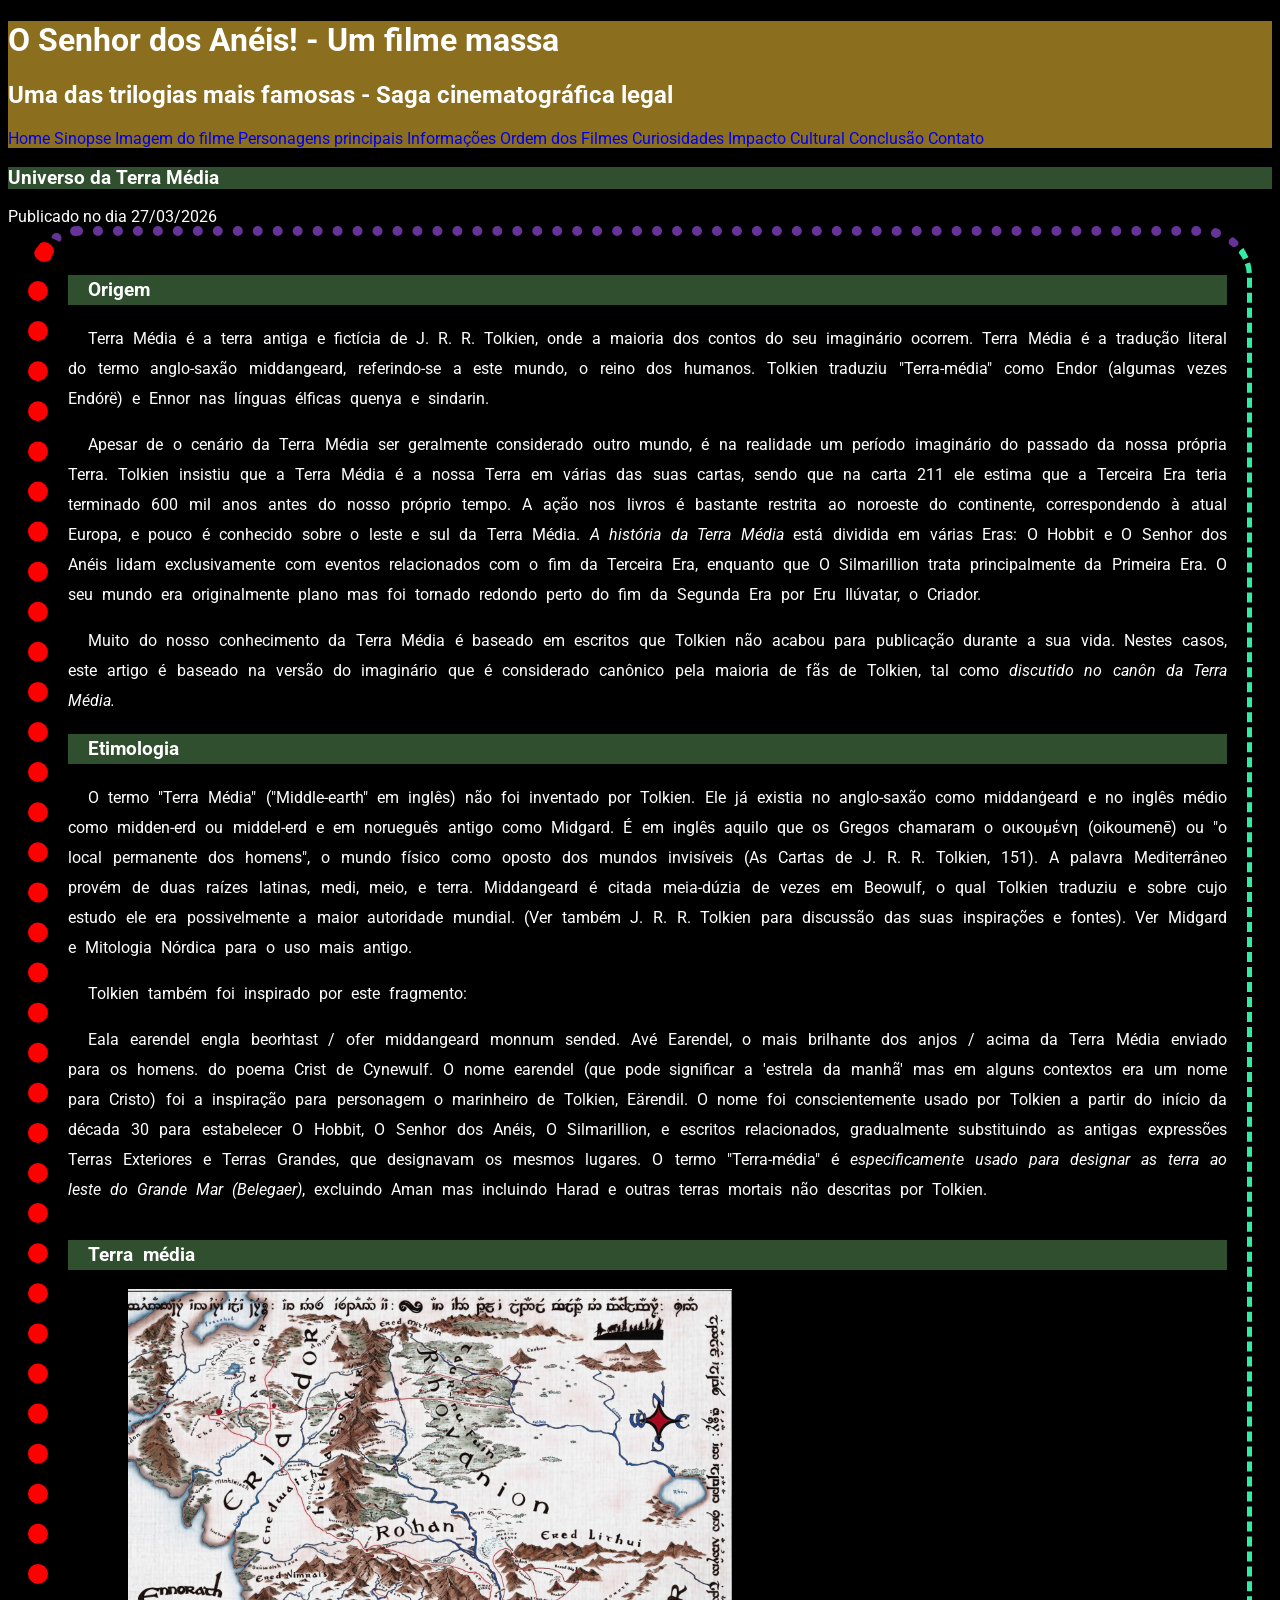
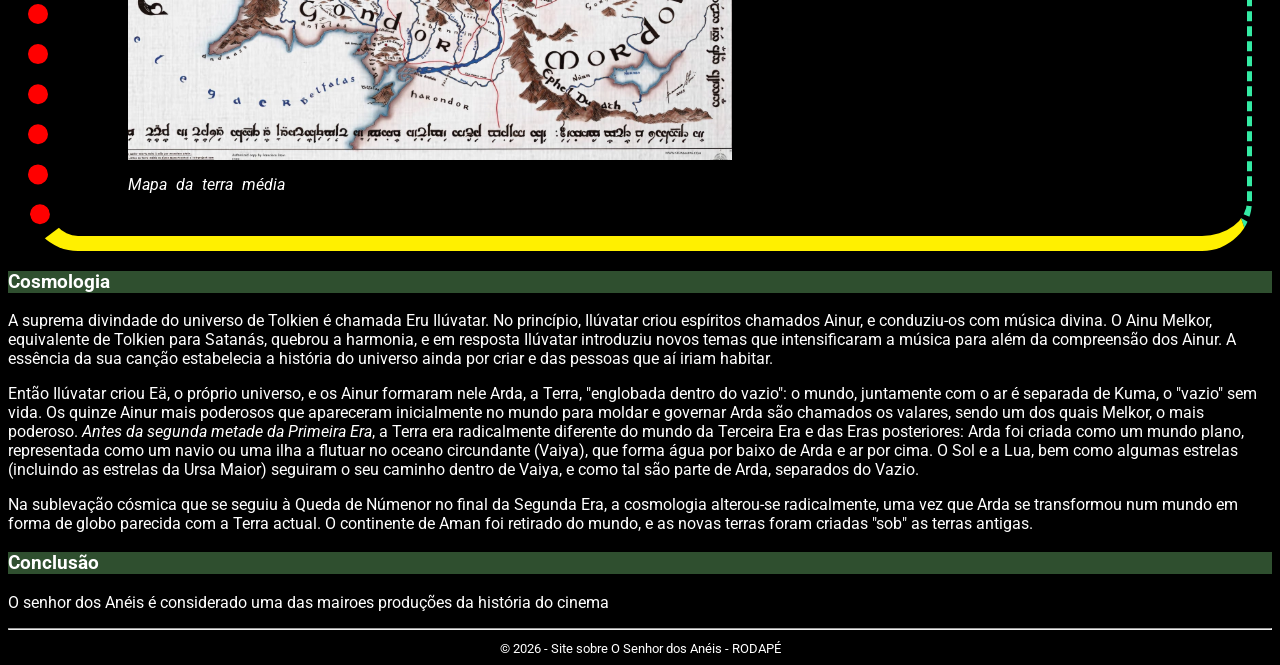
<file: index.html>
<!DOCTYPE html>
<html>
    <head>
        <title>Filme o Senhor dos Anéis</title>
        <meta charset="utf8">
        <link rel="stylesheet" href="styles.css" type="text/css">
        <link rel="icon" type="image/x-icon" href="img/espada.ico"></link>
    </head>
    <body>
        <header id="titulo_top">
            <h1>O Senhor dos Anéis! - Um filme massa</h1>
            <h2>Uma das trilogias mais famosas - Saga cinematográfica legal</h2>

            <nav>
                <a href="index.html">Home</a>
                <a href="sinopse.html">Sinopse</a>
                <a href="imagemfilme.html">Imagem do filme</a>
                <a href="personagens.html">Personagens principais</a>
                <a href="informacoes.html">Informações</a>
                <a href="ordem.html">Ordem dos Filmes</a>
                <a href="curiosidades.html">Curiosidades</a>
                <a href="impacto.html">Impacto Cultural</a>
                <a href="#conclusao">Conclusão</a>
                <a href="contato.html">Contato</a>
            </nav>
        </header>
        <main>
            <header>
                <h3 class="titulo_secundario">Universo da Terra Média</h3>

            <div id="conclusao"></div>
                <h3 class="titulo_secundario"></h3>
                <span>Publicado no dia 27/03/2026</span>
            </header>

            <div id="layout">
                <article>
                    <section>
                        <h3 class="titulo_secundario">Origem</h3>
                            <p>Terra Média é a terra antiga e fictícia de J. R. R. Tolkien, onde a maioria dos 
                            contos do seu imaginário ocorrem. Terra Média é a tradução literal do termo 
                            anglo-saxão middangeard, referindo-se a este mundo, o reino dos humanos. 
                            Tolkien traduziu "Terra-média" como Endor (algumas vezes Endórë) e Ennor 
                            nas línguas élficas quenya e sindarin.</p>

                            <p>Apesar de o cenário da Terra Média ser geralmente considerado outro mundo, 
                            é na realidade um período imaginário do passado da nossa própria Terra. 
                            Tolkien insistiu que a Terra Média é a nossa Terra em várias das suas cartas, 
                            sendo que na carta 211 ele estima que a Terceira Era teria terminado 600 mil 
                            anos antes do nosso próprio tempo. A ação nos livros é bastante restrita ao 
                            noroeste do continente, correspondendo à atual Europa, e pouco é conhecido 
                            sobre o leste e sul da Terra Média. <em>A história da Terra Média</em> está dividida em 
                            várias Eras: O Hobbit e O Senhor dos Anéis lidam exclusivamente com 
                            eventos relacionados com o fim da Terceira Era, enquanto que O Silmarillion 
                            trata principalmente da Primeira Era. O seu mundo era originalmente plano 
                            mas foi tornado redondo perto do fim da Segunda Era por Eru Ilúvatar, o 
                            Criador.</p>

                            <p>Muito do nosso conhecimento da Terra Média é baseado em escritos que 
                            Tolkien não acabou para publicação durante a sua vida. Nestes casos, este 
                            artigo é baseado na versão do imaginário que é considerado canônico pela 
                            maioria de fãs de Tolkien, tal como <em>discutido no canôn da Terra Média.</em></p>
                    </section>

                    <section>
                        <h3 class="titulo_secundario">Etimologia</h3>
                        <p>O termo "Terra Média" ("Middle-earth" em inglês) não foi inventado por 
                        Tolkien. Ele já existia no anglo-saxão como middanġeard e no inglês médio 
                        como midden-erd ou middel-erd e em norueguês antigo como Midgard. É em 
                        inglês aquilo que os Gregos chamaram o οικουμένη (oikoumenē) ou "o local 
                        permanente dos homens", o mundo físico como oposto dos mundos invisíveis 
                        (As Cartas de J. R. R. Tolkien, 151). A palavra Mediterrâneo provém de duas 
                        raízes latinas, medi, meio, e terra. Middangeard é citada meia-dúzia de vezes em Beowulf, o qual Tolkien 
                        traduziu e sobre cujo estudo ele era possivelmente a maior autoridade 
                        mundial. (Ver também J. R. R. Tolkien para discussão das suas inspirações e 
                        fontes). Ver Midgard e Mitologia Nórdica para o uso mais antigo.</p>

                        <p>Tolkien também foi inspirado por este fragmento: </p>

                        <p>Eala earendel engla beorhtast / ofer middangeard monnum sended. 
                        Avé Earendel, o mais brilhante dos anjos / acima da Terra Média enviado para 
                        os homens. do poema Crist de Cynewulf. O nome earendel (que pode 
                        significar a 'estrela da manhã' mas em alguns contextos era um nome para 
                        Cristo) foi a inspiração para personagem o marinheiro de Tolkien, Eärendil. 
                        O nome foi conscientemente usado por Tolkien a partir do início da década 30 
                        para estabelecer O Hobbit, O Senhor dos Anéis, O Silmarillion, e escritos 
                        relacionados, gradualmente substituindo as antigas expressões Terras 
                        Exteriores e Terras Grandes, que designavam os mesmos lugares. O termo 
                        "Terra-média" é <em>especificamente usado para designar as terra ao leste do 
                        Grande Mar (Belegaer)</em>, excluindo Aman mas incluindo Harad e outras terras 
                        mortais não descritas por Tolkien.</p>
                    </section>
                </article>

                <aside>
                    <h3 class="titulo_secundario">Terra média</h3>
                    <figure>
                        <img src="img/terra_media.png" alt="Mapa da terra média">
                        <figcaption><em>Mapa da terra média</em></figcaption>
                    </figure>
                </aside>
            </div>

            <article>
                <section>
                    <h3 class="titulo_secundario">Cosmologia</h3>
                    <p class="teste_display">A suprema divindade do universo de Tolkien é chamada Eru Ilúvatar. No 
                    princípio, Ilúvatar criou espíritos chamados Ainur, e conduziu-os com música 
                    divina. O Ainu Melkor, equivalente de Tolkien para Satanás, quebrou a 
                    harmonia, e em resposta Ilúvatar introduziu novos temas que intensificaram a 
                    música para além da compreensão dos Ainur. A essência da sua canção 
                    estabelecia a história do universo ainda por criar e das pessoas que aí iriam 
                    habitar.</p>

                    <p class="teste_display">Então Ilúvatar criou Eä, o próprio universo, e os Ainur formaram nele Arda, a 
                    Terra, "englobada dentro do vazio": o mundo, juntamente com o ar é separada 
                    de Kuma, o "vazio" sem vida. Os quinze Ainur mais poderosos que 
                    apareceram inicialmente no mundo para moldar e governar Arda são 
                    chamados os valares, sendo um dos quais Melkor, o mais poderoso. 
                    <em>Antes da segunda metade da Primeira Era</em>, a Terra era radicalmente diferente 
                    do mundo da Terceira Era e das Eras posteriores: Arda foi criada como um 
                    mundo plano, representada como um navio ou uma ilha a flutuar no oceano 
                    circundante (Vaiya), que forma água por baixo de Arda e ar por cima. O Sol e 
                    a Lua, bem como algumas estrelas (incluindo as estrelas da Ursa Maior) 
                    seguiram o seu caminho dentro de Vaiya, e como tal são parte de Arda, 
                    separados do Vazio.</p>

                    <p class="teste_display">Na sublevação cósmica que se seguiu à Queda de Númenor no final da 
                    Segunda Era, a cosmologia alterou-se radicalmente, uma vez que Arda se 
                    transformou num mundo em forma de globo parecida com a Terra actual. O 
                    continente de Aman foi retirado do mundo, e as novas terras foram criadas 
                    "sob" as terras antigas.</p>
                </section>

                <section id="conclusao">
                <h3 class="titulo_secundario">Conclusão</h3>
                    <p>O senhor dos Anéis é considerado uma das mairoes produções da história do cinema</p>
            </section>
        </article>

        <footer class="rodape">
            <hr>
            <small>© 2026 - Site sobre O Senhor dos Anéis - RODAPÉ </small>
        </footer>
    </main> 
</body>
</html>
</file>
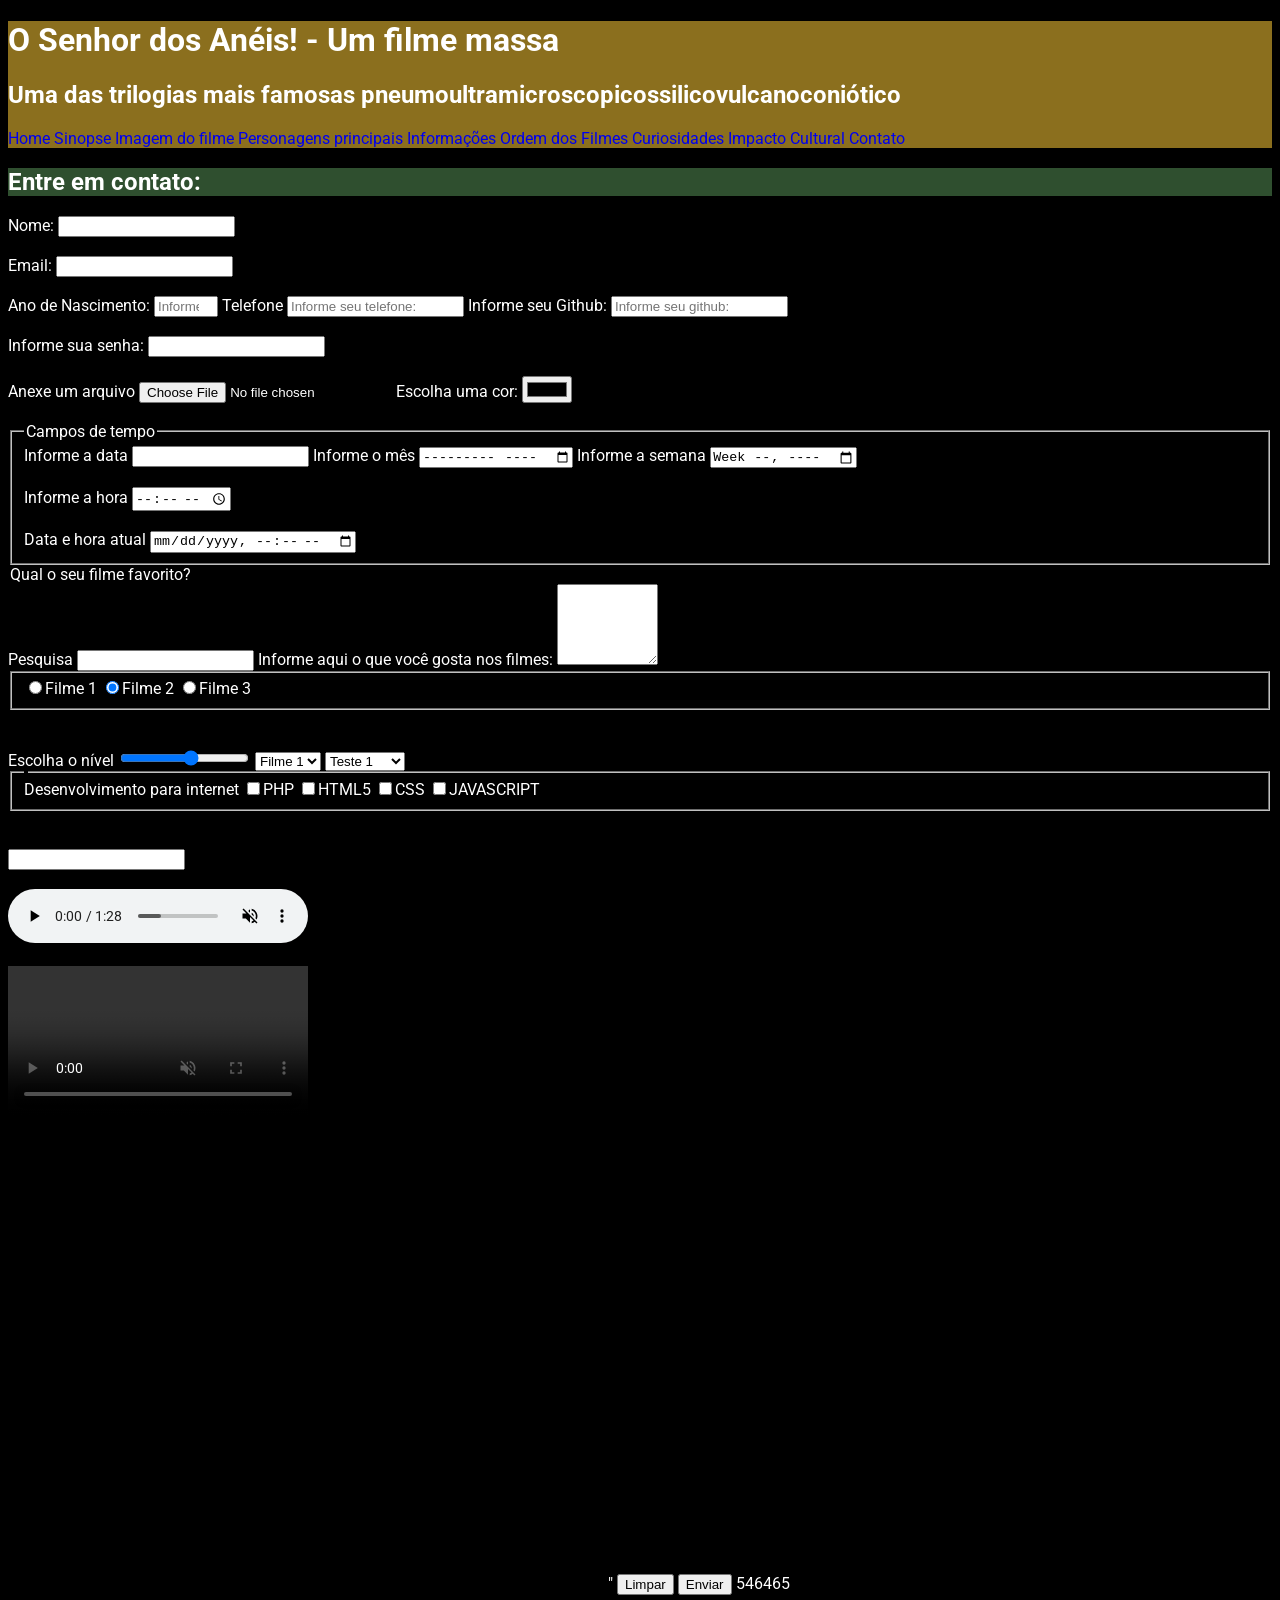
<file: contato.html>
<!DOCTYPE html>
<html lang="pt-br">
<head>
    <meta charset="UTF-8">
    <meta name="viewport" content="width=device-width, initial-scale=1.0">
    <title>Contato</title>
    <link rel="stylesheet" href="styles.css">
</head>
<body>
    <div id="titulo_top">
            <h1>O Senhor dos Anéis! - Um filme massa</h1>
            <h2>Uma das trilogias mais famosas pneumoultramicroscopicossilico<wbr>vulcanoconiótico</h2>
            <nav>
                <a href="index.html">Home</a>
                <a href="sinopse.html">Sinopse</a>
                <a href="imagemfilme.html">Imagem do filme</a>
                <a href="personagens.html">Personagens principais</a>
                <a href="informacoes.html">Informações</a>
                <a href="ordem.html">Ordem dos Filmes</a>
                <a href="curiosidades.html">Curiosidades</a>
                <a href="impacto.html">Impacto Cultural</a>
                <a href="contato.html">Contato</a>
            </nav>
        </div>
        <h2 class="titulo_secundario">Entre em contato:</h2>
        <form action="processa.php" method="POST" autocomplete="off">
            <label for="nomepessoa"> Nome:</label>
            <input type="text" name="nomepessoas"
            id="nomepessoa" minlength="3" maxlength="15" require placeholder=""><br><br>

            <label for="email">Email:</label>
            <input type="email" name="email" id="email" required><br><br>

            <label for="ano">Ano de Nascimento:</label>
            <input type="number" id="ano" name="ano" max="2026" min="1900" placeholder="Informe seu ano de nascimento">

            <label for="telefone">Telefone</label>
            <input type="number" id="telefone" name="telefone" placeholder="Informe seu telefone:">
            
            <label for="github">Informe seu Github:</label>
            <input type="url" name="github" id="github" placeholder="Informe seu github:"><br><br>

            <label for="senha">Informe sua senha:</label>
            <input type="password" id="senha" name="senha"><br><br>

            <label for="arquivo">Anexe um arquivo</label>
            <input type="file" id="arquivo" name="arquivo">

            <label for="color">Escolha uma cor:</label>
            <input type="color" id="color" name="color"><br><br>

            <fieldset>
                <legend>Campos de tempo</legend>
                <label for="data">Informe a data</label>
                <input type="data" id="data" name="data">

                <label for="mes">Informe o mês</label>
                <input type="month" id="mes" name="mes">

                <label for="semana">Informe a semana</label>
                <input type="week" id="semana" name="semana"><br><br>

                <label for="hora">Informe a hora</label>
                <input type="time" id="hora" name="hora"><br><br>

                <label for="datahora">Data e hora atual</label>
                <input type="datetime-local" id="datahora" name="datahora">
            </fieldset>
                <legend>Qual o seu filme favorito?</legend>
                <label for="pesquisa">Pesquisa</label>
                <input type="search" id="pesquisa" name="pesquisa">

                <label for="descricao">Informe aqui o que você gosta nos filmes:</label>
                <textarea cols="10" rows="5" name="descricao" id="descricao"></textarea><br><be></be>

                <fieldset>
                <label for="filme1"><input type="radio" name="filme" id="filme1" value="Filme 1">Filme 1</label>

                <label for="filme2"><input checked type="radio" name="filme" id="filme2" value="Filme 2">Filme 2</label>
                
                <label for="filme3"><input type="radio" name="filme" id="filme3" value="Filme 3">Filme 3</label>
            </fieldset><br><br>

            <label for="nivel">Escolha o nível</label>
            <input type="range" max="10" min="1" id="nivel">

            <select>
                <option value="filme 1">Filme 1</option>
                <option value="filme 2">Filme 2</option>
                <option velue="filme 3">Filme 3</option>
            </select>

            <select id="lista_suspensa" name="lista">
                <optgroup label="Teste de legenda no combobox">
                    <option value="Teste 1">Teste 1</option>
                    <option value="Teste 2">Teste 2</option>
                    <option value="Teste 3">Teste 3</option>
                </optgroup>
                <optgroup label="Teste de elgenda no combobox 2">
                    <option value="Teste 4">Teste 4</option>
                    <option value="Teste 5">Teste 5</option>
                    <option value="Teste 6">Teste 6</option>
            </select>
            <fieldset>
                <legend></legend>Desenvolvimento para internet</legend>
                <label><input type="checkbox" name="php" value="php">PHP</label>
                <label><input type="checkbox" name="html5" value="html5">HTML5</label>
                <label><input type="checkbox" name="css" value=css>CSS</label>
                <label><input type="checkbox" name="js" value="js">JAVASCRIPT</label>
            </fieldset><br><br>

            <!-- Datalist possíveis ganhadores da copa do mundo 26-->
            <input type="text" id="busca_datalist" list="paises">
            <datalist id="paises">
                <option>Brasil</option>
                <option>França</option>
                <option>Argentina</option>
                <option>Alemanha</option>
                <option>Inglaterra</option>
                <option>Espanha</option>
            </datalist><br><br>
        
            <audio controls muted autopla loop>
                <source src="audio/musica.mp3" type="audio/mp3">
                Navegador não é compatível para executar áudio!
            </audio><br><br>

            <video controls muted autopla loop poster="">
                <source src="videos/videoteste.mp4" type="video/mp4">
            </video>

            <iframe width="560" heigh="315" src="https://www.youtube.com/embed/mk1gcdv27ro?si=9t06itg8Gg4dyd3" title="Youtube video player" frameborder="0" allow="accelerometer; autoplay; clipoboard-write;encrypted-media; gyroscope; picture-in-picture; web-sahre" referrerpolicy="strict-origin-when-cross-origin" allowfullscreen></iframe><br><br>

            <iframe src="https://www.google.com/maps/embed?pb=!1m18!1m12!1m3!1d1857717.038780049!2d-54.41447426710707!3d-24.576990456039294!2m3!1f0!2f0!3f0!3m2!1i1024!2i768!4f13.1!3m3!1m2!1s0x94f3d15547bda185%3A0xd0cbc7fb7cc4a1a6!2sUNIPAR%20-%20Universidade%20Paranaense%20-%20Cascavel!5e0!3m2!1spt-BR!2sbr!4v1774307409922!5m2!1spt-BR!2sbr" width="600" height="450" style="border:0;" allowfullscreen="" loading="lazy" referrerpolicy="no-referrer-when-downgrade"></iframe>"

            <button type="reset">Limpar</button>
            <button type="submit">Enviar</button>

            546465

        </form>
</body>
</html>
</file>
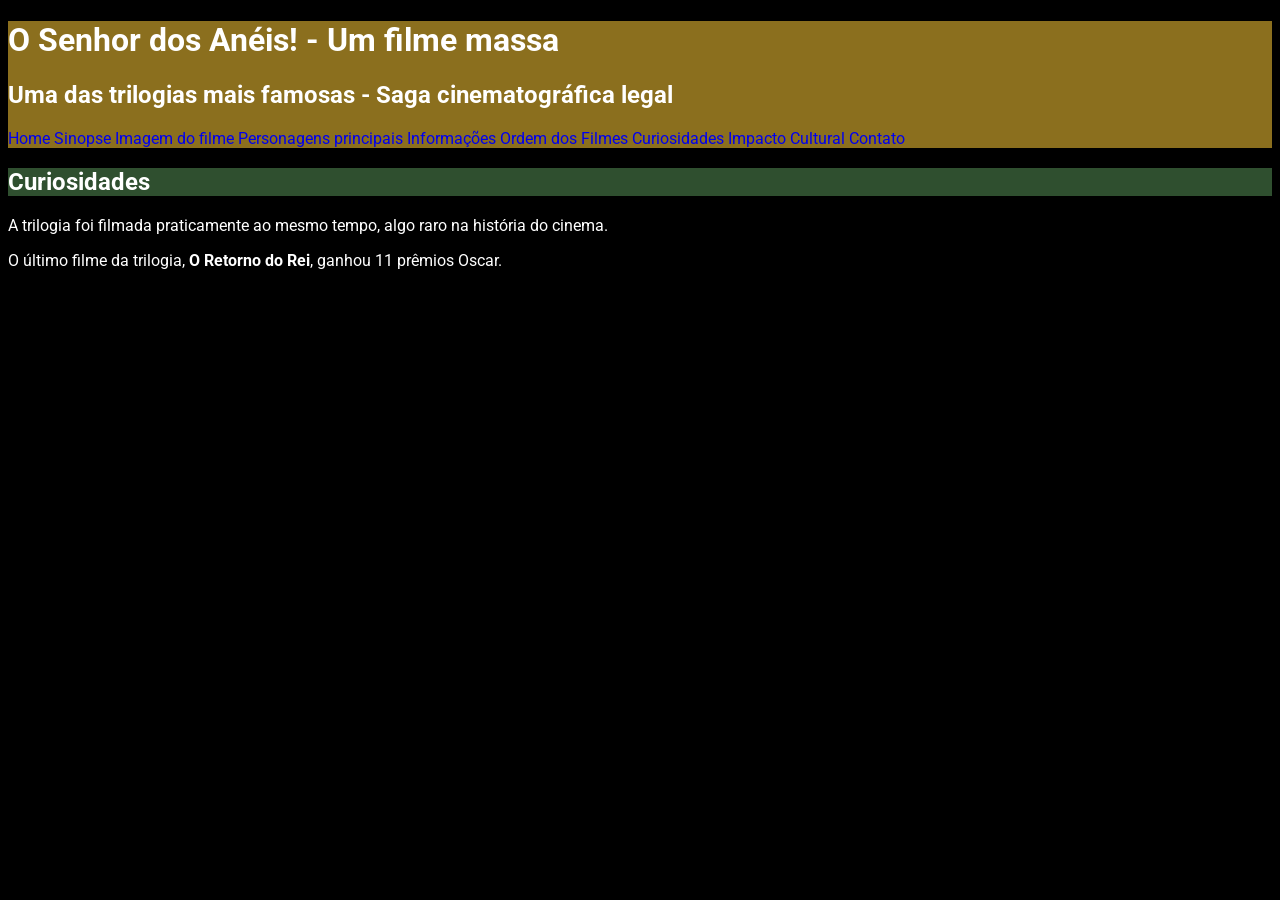
<file: curiosidades.html>
<!DOCTYPE html>
<html lang="pt-br">
<head>
    <meta charset="UTF-8">
    <meta name="viewport" content="width=device-width, initial-scale=1.0">
    <title>Curiosidades</title>
    <link rel="stylesheet" href="styles.css">
</head>
<body>
    <div id="titulo_top">
            <h1>O Senhor dos Anéis! - Um filme massa</h1>
            <h2>Uma das trilogias mais famosas - Saga cinematográfica legal</h2>

            <nav>
                <a href="index.html">Home</a>
                <a href="sinopse.html">Sinopse</a>
                <a href="imagemfilme.html">Imagem do filme</a>
                <a href="personagens.html">Personagens principais</a>
                <a href="informacoes.html">Informações</a>
                <a href="ordem.html">Ordem dos Filmes</a>
                <a href="curiosidades.html">Curiosidades</a>
                <a href="impacto.html">Impacto Cultural</a>
                <a href="contato.html">Contato</a>
            </nav>
        </div>
    <h2 class="titulo_secundario">Curiosidades</h2>
            <p>A trilogia foi filmada praticamente ao mesmo tempo, algo raro na história do cinema.</p>
            <p>O último filme da trilogia, <strong>O Retorno do Rei</strong>, ganhou 11 prêmios Oscar.</p>
</body>
</html>
</file>
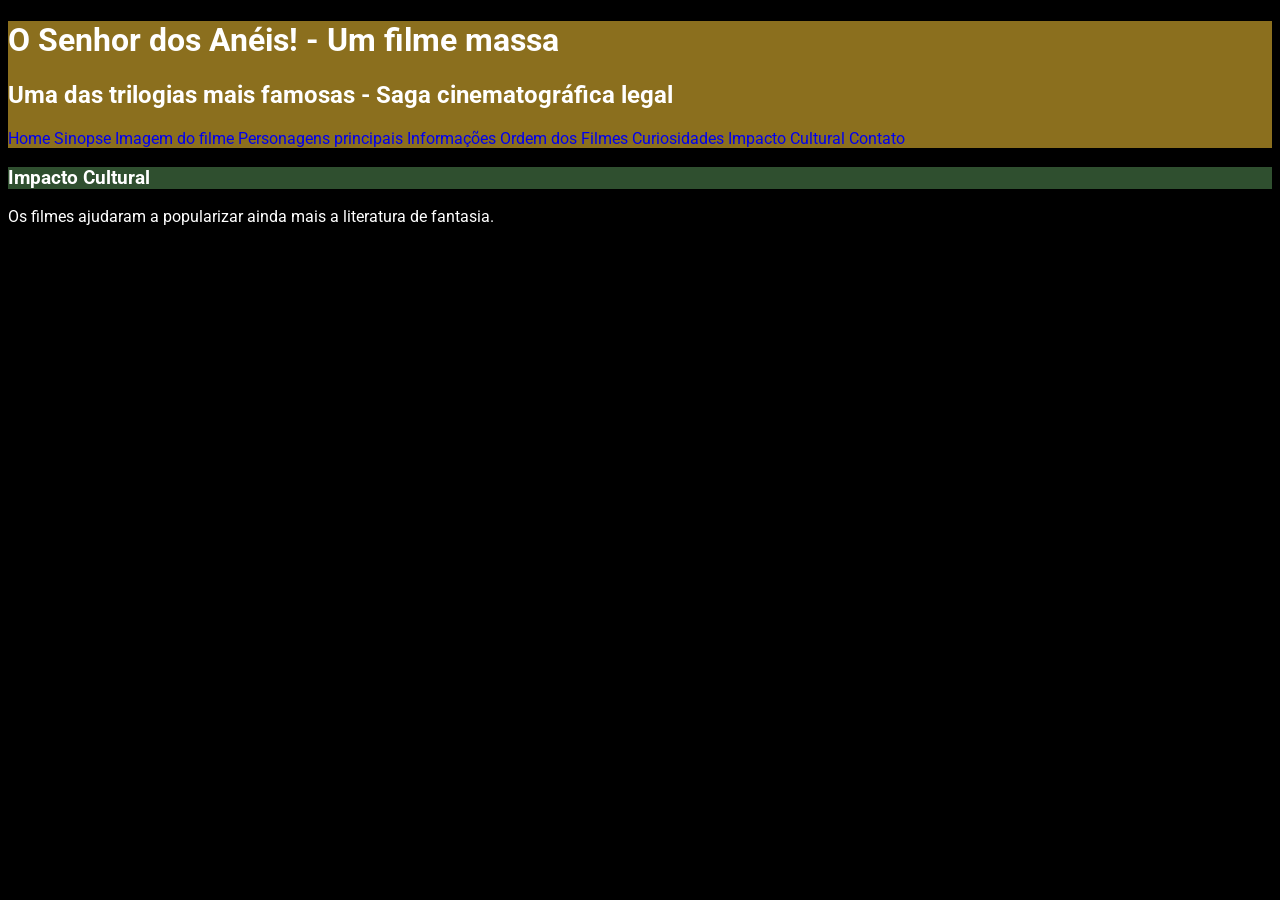
<file: impacto.html>
<!DOCTYPE html>
<html lang="pt-br">
<head>
    <meta charset="UTF-8">
    <meta name="viewport" content="width=device-width, initial-scale=1.0">
    <title>Impacto Cultural</title>
    <link rel="stylesheet" href="styles.css">
</head>
<body>
    <div id="titulo_top">
            <h1>O Senhor dos Anéis! - Um filme massa</h1>
            <h2>Uma das trilogias mais famosas - Saga cinematográfica legal</h2>

            <nav>
                <a href="index.html">Home</a>
                <a href="sinopse.html">Sinopse</a>
                <a href="imagemfilme.html">Imagem do filme</a>
                <a href="personagens.html">Personagens principais</a>
                <a href="informacoes.html">Informações</a>
                <a href="ordem.html">Ordem dos Filmes</a>
                <a href="curiosidades.html">Curiosidades</a>
                <a href="impacto.html">Impacto Cultural</a>
                <a href="contato.html">Contato</a>
            </nav>
        </div>
    <h3 class="titulo_secundario">Impacto Cultural</h3>
            <p>Os filmes ajudaram a popularizar ainda mais a literatura de fantasia.</p>
</body>
</html>
</file>
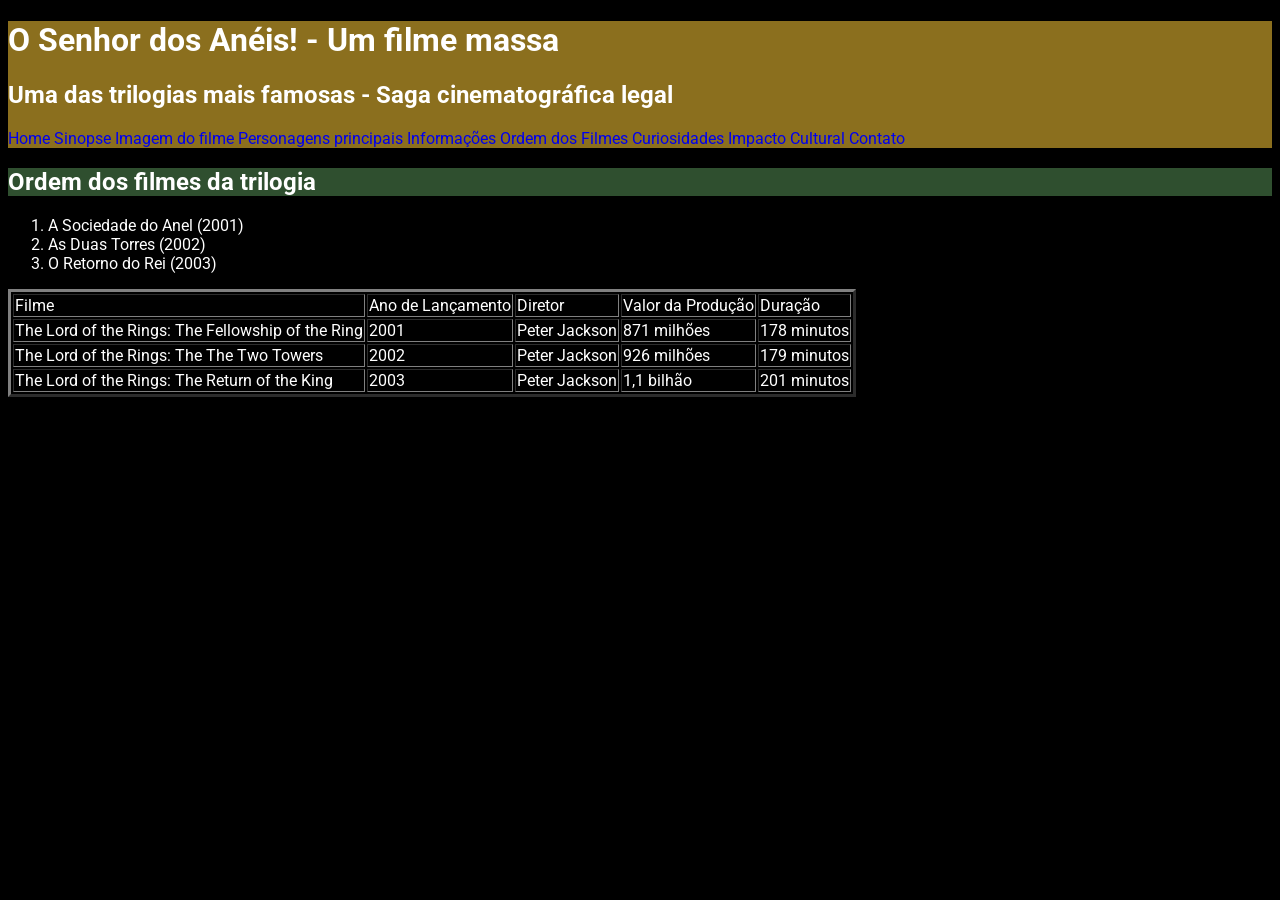
<file: ordem.html>
<!DOCTYPE html>
<html lang="pt-br">
<head>
    <meta charset="UTF-8">
    <meta name="viewport" content="width=device-width, initial-scale=1.0">
    <title>Ordem dos Filmes</title>
    <link rel="stylesheet" href="styles.css">
</head>
<body>
    <div id="titulo_top">
            <h1>O Senhor dos Anéis! - Um filme massa</h1>
            <h2>Uma das trilogias mais famosas - Saga cinematográfica legal</h2>

            <nav>
                <a href="index.html">Home</a>
                <a href="sinopse.html">Sinopse</a>
                <a href="imagemfilme.html">Imagem do filme</a>
                <a href="personagens.html">Personagens principais</a>
                <a href="informacoes.html">Informações</a>
                <a href="ordem.html">Ordem dos Filmes</a>
                <a href="curiosidades.html">Curiosidades</a>
                <a href="impacto.html">Impacto Cultural</a>
                <a href="contato.html">Contato</a>
            </nav>
        </div>
    <h2 class="titulo_secundario">Ordem dos filmes da trilogia</h2>
        <ol>
            <li>A Sociedade do Anel (2001)</li>
        <li>As Duas Torres (2002)</li>
        <li>O Retorno do Rei (2003)</li>
        </ol>

        <table border="3">
            <tr>
                <td>Filme</td>
                <td>Ano de Lançamento</td>
                <td>Diretor</td>
                <td>Valor da Produção</td>
                <td>Duração</td>
            </tr>
            <tr>
                <td>The Lord of the Rings: The Fellowship of the Ring</td>
                <td>2001</td>
                <td>Peter Jackson</td>
                <td>871 milhões</td>
                <td>178 minutos</td>
            </tr>
            <tr>
                <td>The Lord of the Rings: The The Two Towers</td>
                <td>2002</td>
                <td>Peter Jackson</td>
                <td>926 milhões</td>
                <td>179 minutos</td>
            </tr>
            <tr>
                <td>The Lord of the Rings: The Return of the King</td>
                <td>2003</td>
                <td>Peter Jackson</td>
                <td>1,1 bilhão</td>
                <td>201 minutos</td>
            </tr>
        </table>
</body>
</html>
</file>
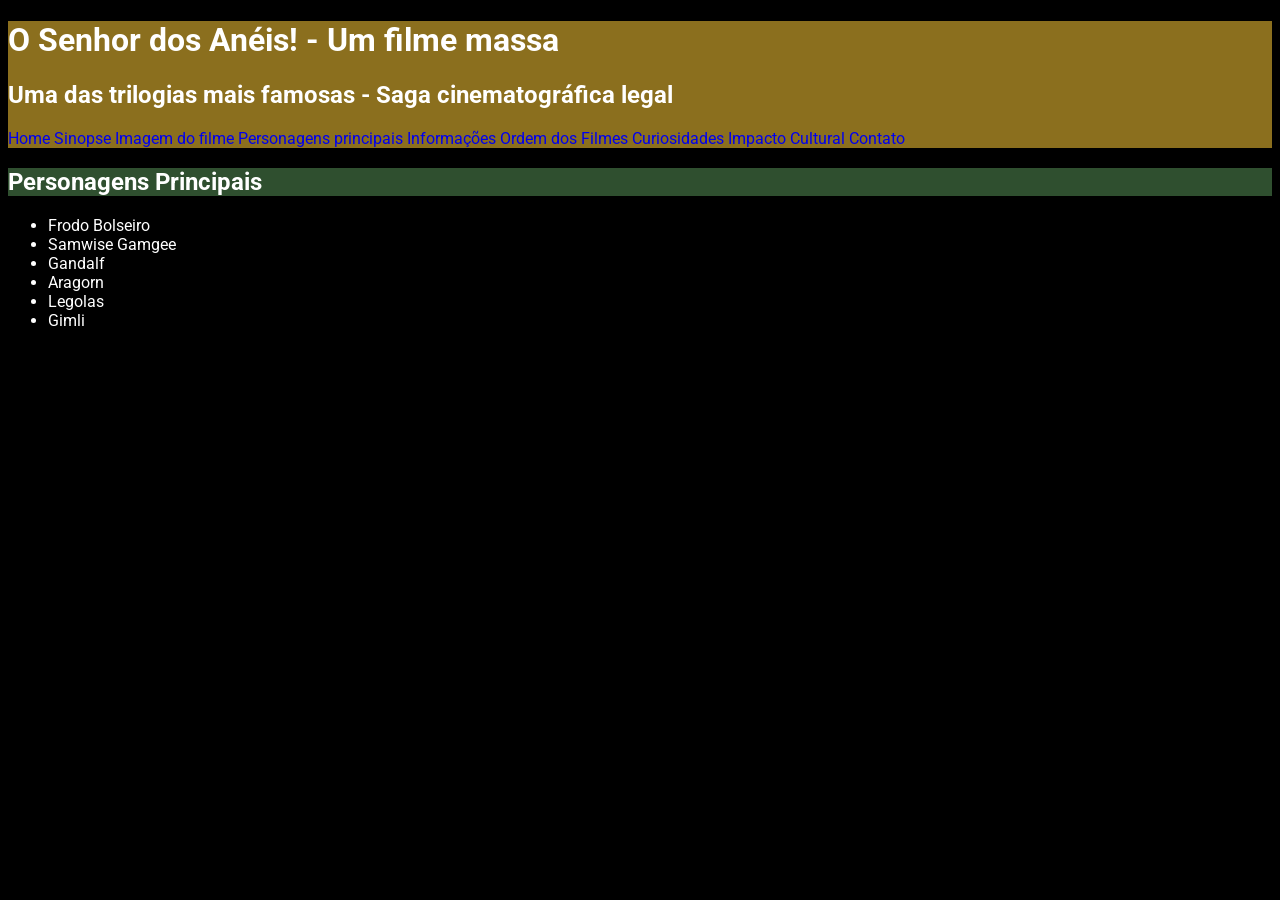
<file: personagens.html>
<!DOCTYPE html>
<html lang="pt-br">
<head>
    <meta charset="UTF-8">
    <meta name="viewport" content="width=device-width, initial-scale=1.0">
    <title>Personagens Principais</title>
    <link rel="stylesheet" href="styles.css">
</head>
<body>
    <div id="titulo_top">
            <h1>O Senhor dos Anéis! - Um filme massa</h1>
            <h2>Uma das trilogias mais famosas - Saga cinematográfica legal</h2>

            <nav>
                <a href="index.html">Home</a>
                <a href="sinopse.html">Sinopse</a>
                <a href="imagemfilme.html">Imagem do filme</a>
                <a href="personagens.html">Personagens principais</a>
                <a href="informacoes.html">Informações</a>
                <a href="ordem.html">Ordem dos Filmes</a>
                <a href="curiosidades.html">Curiosidades</a>
                <a href="impacto.html">Impacto Cultural</a>
                <a href="contato.html">Contato</a>
            </nav>
        </div>
    <h2 class="titulo_secundario">Personagens Principais</h2>
            <ul>
                <li>Frodo Bolseiro</li>
                <li>Samwise Gamgee</li>
                <li>Gandalf</li>
                <li>Aragorn</li>
                <li>Legolas</li>
                <li>Gimli</li>
            </ul>
</body>
</html>
</file>
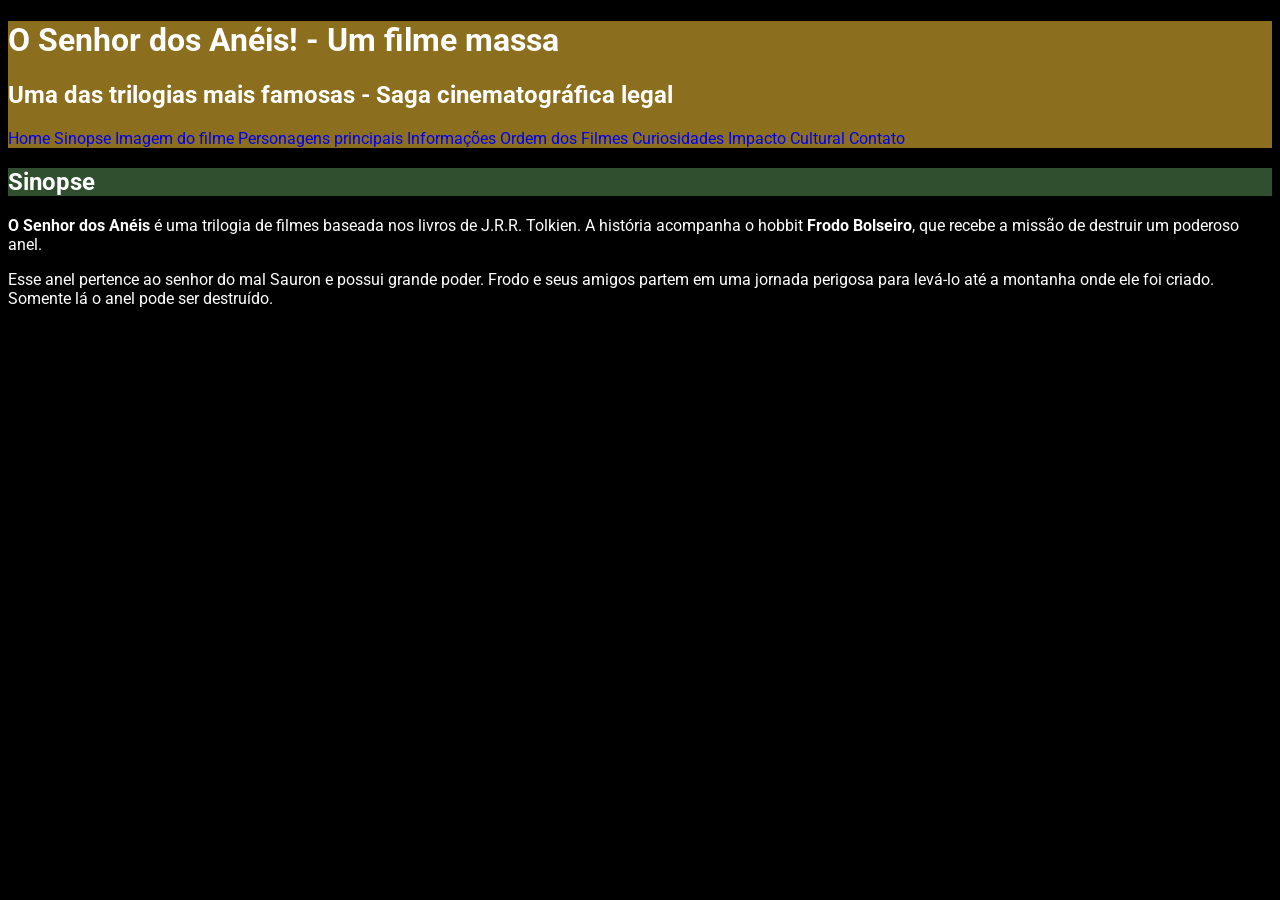
<file: sinopse.html>
<!DOCTYPE html>
<html lang="pt-br">
<head>
    <meta charset="UTF-8">
    <meta name="viewport" content="width=device-width, initial-scale=1.0">
    <title>Sinopse</title>
    <link rel="stylesheet" href="styles.css">
</head>
<body>
    <div id="titulo_top">
            <h1>O Senhor dos Anéis! - Um filme massa</h1>
            <h2>Uma das trilogias mais famosas - Saga cinematográfica legal</h2>

            <nav>
                <a href="index.html">Home</a>
                <a href="sinopse.html">Sinopse</a>
                <a href="imagemfilme.html">Imagem do filme</a>
                <a href="personagens.html">Personagens principais</a>
                <a href="informacoes.html">Informações</a>
                <a href="ordem.html">Ordem dos Filmes</a>
                <a href="curiosidades.html">Curiosidades</a>
                <a href="impacto.html">Impacto Cultural</a>
                <a href="contato.html">Contato</a>
            </nav>
        </div>
    <h2 class="titulo_secundario">Sinopse</h2>
            <p><strong>O Senhor dos Anéis </strong>é uma trilogia de filmes baseada nos livros de J.R.R.
                Tolkien. A história acompanha o hobbit <strong>Frodo Bolseiro</strong>, que recebe a missão
                de destruir um poderoso anel.</p>
                
            <p>Esse anel pertence ao senhor do mal Sauron e possui grande poder. Frodo e
                seus amigos partem em uma jornada perigosa para levá-lo até a montanha
                onde ele foi criado.
                <br>Somente lá o anel pode ser destruído.</p>
</body>
</html>
</file>
<file: styles.css>
@import url('https://fonts.googleapis.com/css2?family=Open+Sans:ital,wght@0,300..800;1,300..800&family=Roboto:ital,wght@0,100..900;1,100..900&display=swap');
#titulo_top{
    background-color:#8B6F1E;
    color: white;
}

.titulo_secundario{
    background-color: #2F4F2F;
    color: white;
}


.rodape{
    text-align: center;
}

body{
    /*Topografia CSS*/
    background-color: rgb(0,0,0); /*Cor do fundo*/
    color: rgb(255,255,255); /*Cor da fonte*/
    font-family: "Roboto", sans-serif;
    font-size: 16px; /*Tamanho da fonte - px/em/rem*/
}

#layout{
    font-size: 1em; /*Jerda p tamanho do pai dele (body) com um multiplicado*/
    display: flex;
    flex-direction: column; /*Usado para definir a direção dos elementos que são filhos de um display flex*/
    font-style: normal; /*Estilo da fonte: italic - normal - oblique*/ 
    line-height: 30px; /*Espaçamneto entre linhas*/
    font-weight: 400; /*Negrito em CSS 100 a 900 bold e bolder*/
    text-transform: none; /*Capitalização do texto: uppercase - lowercase e capitalize*/
    text-decoration: none; /*Sublinhado de texto: double - dashed - dotted - wavy - none*/
    word-spacing: 5px; /*Espaçamentos entre palavras*/
    letter-spacing: none; /*Espaçamento entre letras*/  
    text-indent: 20px; /*Espaçamento de paragafro primeira linha*/
    text-align: justify; /*Alinhamento do texto: left - right - justify e center*/
    /*border-style: dashed; /*Estilo da borda (da div): solid, dashed, dotted, double, groove, ridge, inset, outset
    border-width: 5px; /*Espessaura da borda
    border-color: rgb(52, 235, 164); /*Cor da borda*/
    border: dashed 5px rgb(52, 235, 164); /*Definir estilo, espessura e cor da borda numa mesma linha*/
    border-top: dotted 10px rebeccapurple;
    border-left: dotted 20px red;
    border-bottom: solid 15px #fff000;
    /*border-right: estilizar lado direito da borda*/
    border-radius: 50px; /*Arredondar cantos da borda (sup esq = 1, sup dir = 2, inf dir = 3, inf esq = 4)*/
    margin: 20px; /*Margen do lado de FORA da borda (cima = 1, direita = 2, baixo = 3, esquerda = 4)*/
    margin-left: 20px; /*Margem a esqueda fora da borda*/
    margin-right: 20px; /*Margem a direita fora da borda*/
    margin-bottom: 20px; /*Margem de baixo fora da borda*/
    margin-top: auto; /*Margem de cima fora da borda*/
    /*padding: 20px 60px 100px 200px; /*Margem DENTRO da Borda (cima = 1, direita = 2, baixo = 3, esquerda = 4)*/
    padding-left: 20px;
    padding-right: 20px;
    padding-top: 20px;
    padding-bottom: 20px;
}

nav a{
    text-decoration: none;
}

/*.teste_display{
    background-color: orange;
    display: inline-block;
    width: 200px;
}/*
</file>
